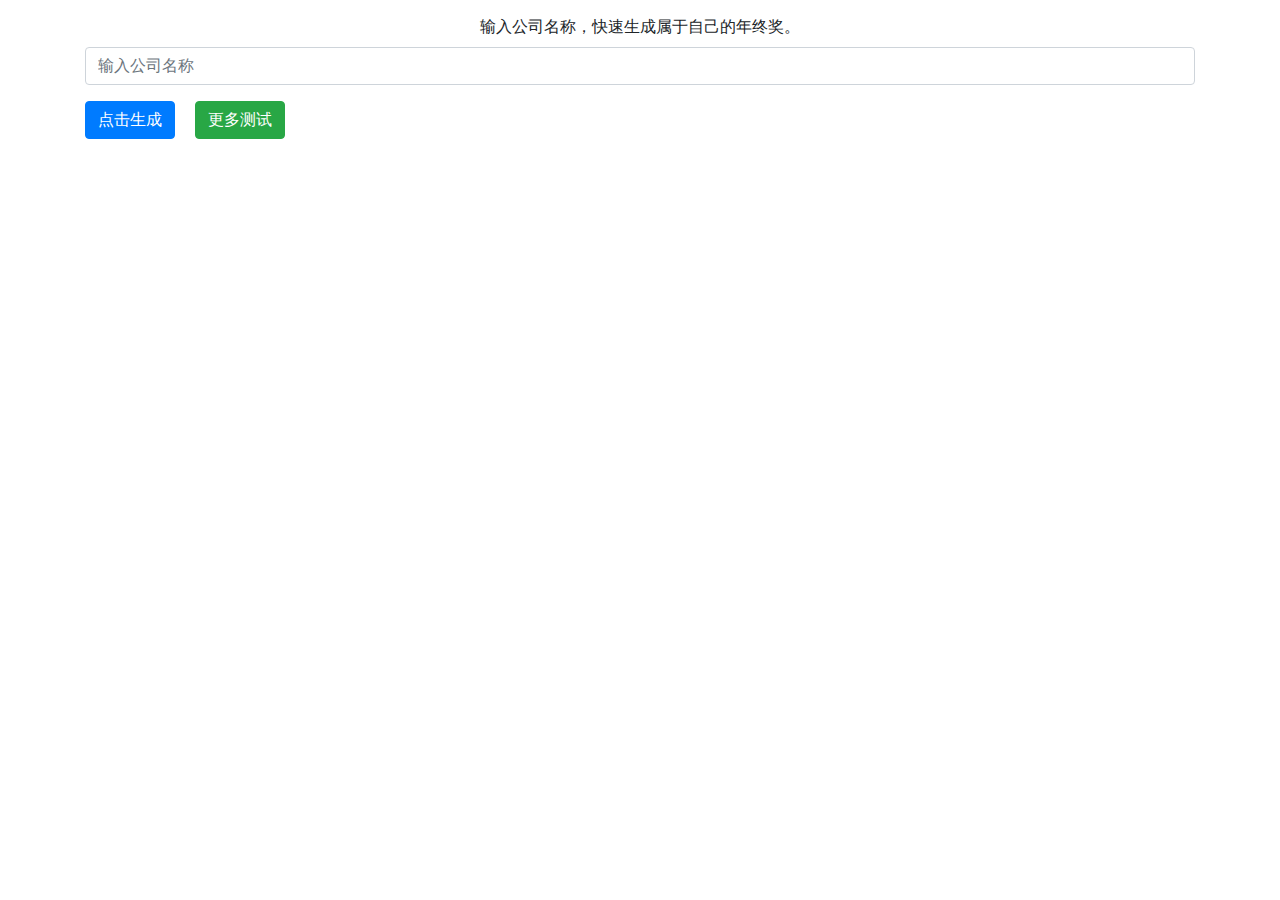
<file: annualbonus/index.html>
<!DOCTYPE html>
<html lang="en">
<head>
    <meta charset="UTF-8">
    <title>我的年终奖</title>
    <meta name="viewport" content="width=device-width, initial-scale=1, shrink-to-fit=no">
    <link rel="icon" href="../favicon.png" type="image/x-icon" />
    <link href="../vendor/bootstrap/css/bootstrap.min.css" rel="stylesheet">
    <script src="../vendor/jquery/jquery.min.js"></script>
    <script src="../vendor/bootstrap/js/bootstrap.bundle.min.js"></script>
    <link rel="stylesheet" type="text/css" href="../css/spinner.css">
</head>
<body>
  <div style="width: 100%;height: 150px;position: fixed;bottom: 0" id="ad">
    <script async src="//pagead2.googlesyndication.com/pagead/js/adsbygoogle.js"></script>
  <!-- 扫码底部广告 -->
  <ins class="adsbygoogle"
       style="display:block;"
       data-ad-client="ca-pub-9540087096615057"
       data-ad-slot="2398558510"
       data-ad-format="auto"></ins>
  <script>
  (adsbygoogle = window.adsbygoogle || []).push({});
  </script>
  </div>
  <div class="spinner" id="loading" style="display: none">
    <div class="double-bounce1"></div>
    <div class="double-bounce2"></div>
  </div>
  <div class="container" id="input_name">
      <div class="row text-center main" style="padding: 15px;">
        <div class="form-group" style="width: 100%">
          <label for="exampleFormControlInput1">输入公司名称，快速生成属于自己的年终奖。</label>
          <input type="email" class="form-control" id="name" placeholder="输入公司名称">
        </div>
        <button type="button" class="btn btn-primary" onclick="init()">点击生成</button>
        <a class="btn btn-success" style="margin-left: 20px;" href="/">更多测试</a>
      </div>
  </div>
</body>
<script type="text/javascript">
  function init(){
    var name = document.getElementById("name").value;
    if(!name || name == "" || name == undefined) return;
    var width = document.body.clientWidth;
    var canvas = document.createElement("canvas");
    canvas.id = "canvas";
    document.body.appendChild(canvas);
    var img = new Image(width,((640 / 400) * width));   
    img.src = 'image.jpg';
    var loading = document.getElementById("loading");
    loading.style.display = "block";
    document.getElementById("input_name").style.display = "none";
    img.onload = function() {
      var canvas = document.getElementById('canvas');
      var ctx = canvas.getContext('2d');
      canvas.width = this.width;
      canvas.height = this.height;
      ctx.drawImage(this, 0, 0, this.width, this.height);
      ctx.font= 20/400 * this.width + 'px microsoft yahei';
      ctx.fillStyle = "rgba(103, 103, 103, 1)";
      ctx.fillText(name,(52 / 478) * this.width,(75/683)*this.height );
      img.src = canvas.toDataURL("image/png");
      var loading = document.getElementById("loading");
      loading.style.display = "none";
      canvas.parentNode.removeChild(canvas);
      var ad = document.getElementById("ad");
      ad.parentNode.removeChild(ad);
      document.body.appendChild(img);
    };
  }
</script>
</file>
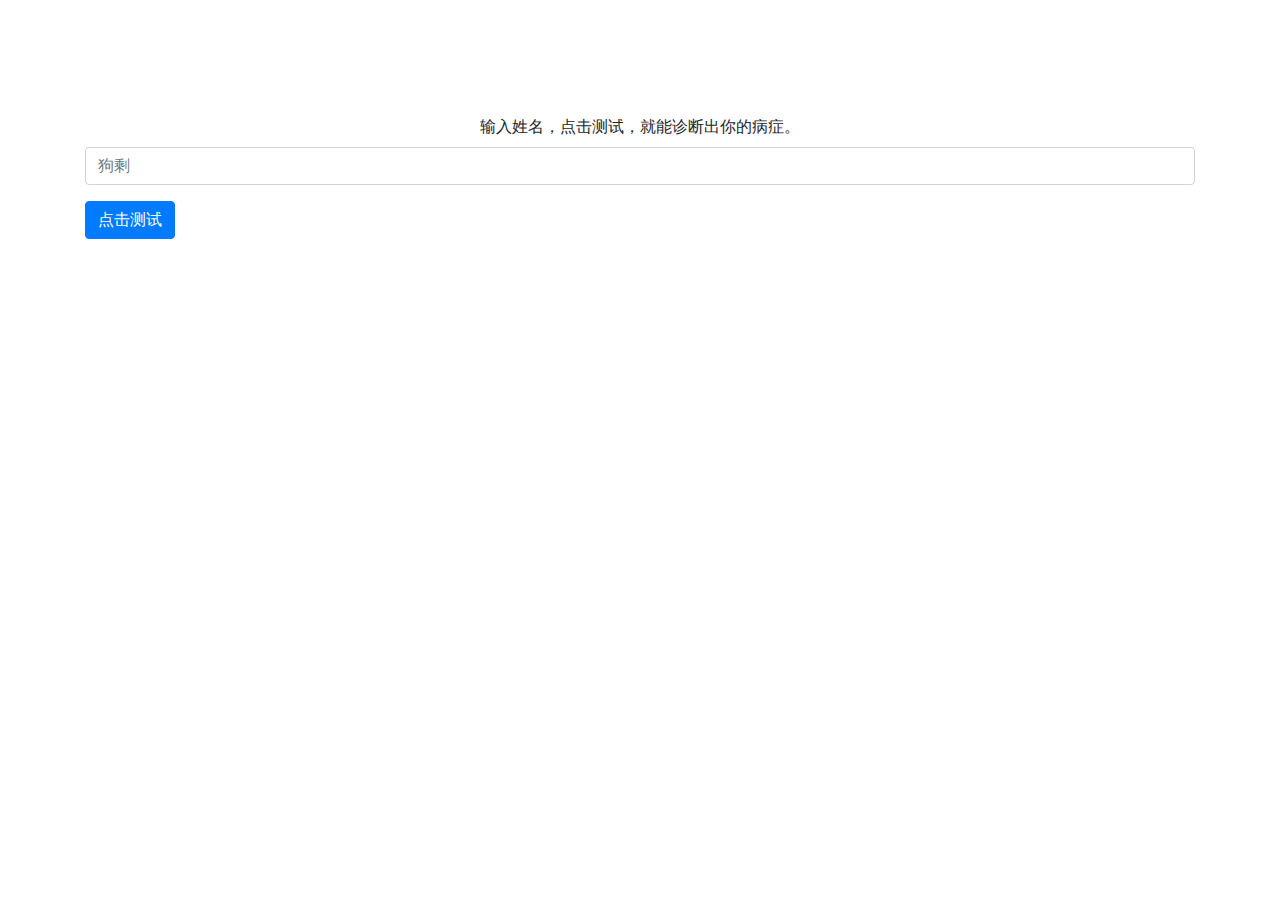
<file: dictor/index.html>
<!DOCTYPE html>
<html lang="en">
<head>
    <meta charset="UTF-8">
    <title>我是名医</title>
    <meta name="viewport" content="width=device-width, initial-scale=1, shrink-to-fit=no">
    <link rel="icon" href="../favicon.png" type="image/x-icon" />
    <link href="../vendor/bootstrap/css/bootstrap.min.css" rel="stylesheet">
    <script src="../vendor/jquery/jquery.min.js"></script>
    <script src="../vendor/bootstrap/js/bootstrap.bundle.min.js"></script>
    <link rel="stylesheet" type="text/css" href="../css/spinner.css">
</head>
<body>
  <div style="width: 100%;height: 100;position: fixed;top: 0" id="ad">
    <script async src="//pagead2.googlesyndication.com/pagead/js/adsbygoogle.js"></script>
  <!-- 扫码底部广告 -->
  <ins class="adsbygoogle"
       style="display:block;"
       data-ad-client="ca-pub-9540087096615057"
       data-ad-slot="2398558510"
       data-ad-format="auto"></ins>
  <script>
  (adsbygoogle = window.adsbygoogle || []).push({});
  </script>
  </div>
  <div class="spinner" id="loading" style="display: none">
    <div class="double-bounce1"></div>
    <div class="double-bounce2"></div>
  </div>
  <div class="container" id="input_name" style="margin-top: 100px;">
      <div class="row text-center main" style="padding: 15px;">
        <div class="form-group" style="width: 100%">
          <label for="exampleFormControlInput1">输入姓名，点击测试，就能诊断出你的病症。</label>
          <input type="email" class="form-control" id="name" placeholder="狗剩">
        </div>
        <button type="button" class="btn btn-primary" onclick="init()">点击测试</button>
      </div>
  </div>
</body>
<script type="text/javascript">
  function init(){
    var name = document.getElementById("name").value;
    if(!name || name == "" || name == undefined) return;
    var width = document.body.clientWidth;
    var canvas = document.createElement("canvas");
    canvas.id = "canvas";
    document.body.appendChild(canvas);
    var img = new Image(width,((640 / 400) * width));   
    img.src = 'image.png';
    var loading = document.getElementById("loading");
    loading.style.display = "block";
    document.getElementById("input_name").style.display = "none";
    img.onload = function() {
      var canvas = document.getElementById('canvas');
      var ctx = canvas.getContext('2d');
      canvas.width = this.width;
      canvas.height = this.height;
      ctx.drawImage(this, 0, 0, this.width, this.height);
      ctx.font= 20/400 * this.width + 'px microsoft yahei';
      ctx.fillStyle = "rgba(255,255,0,0.5)";
      ctx.fillText(name,(230 / 400) * this.width,(140/640)*this.height );
      img.src = canvas.toDataURL("image/png");
      var loading = document.getElementById("loading");
      loading.style.display = "none";
      canvas.parentNode.removeChild(canvas);
      var ad = document.getElementById("ad");
      ad.parentNode.removeChild(ad);
      document.body.appendChild(img);
    };
  }
</script>
</file>
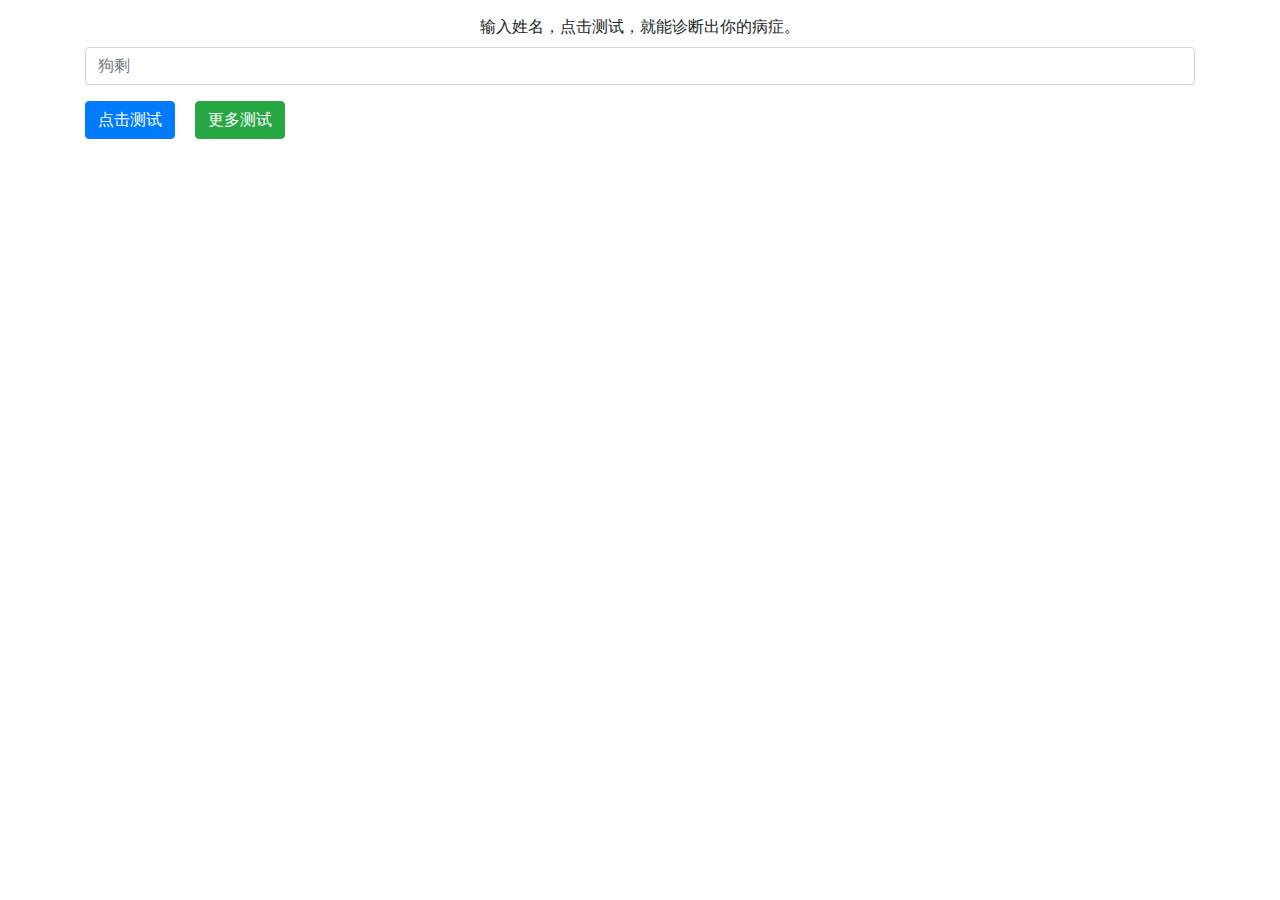
<file: doctor/index.html>
<!DOCTYPE html>
<html lang="en">
<head>
    <meta charset="UTF-8">
    <title>我是名医</title>
    <meta name="viewport" content="width=device-width, initial-scale=1, shrink-to-fit=no">
    <link rel="icon" href="../favicon.png" type="image/x-icon" />
    <link href="../vendor/bootstrap/css/bootstrap.min.css" rel="stylesheet">
    <script src="../vendor/jquery/jquery.min.js"></script>
    <script src="../vendor/bootstrap/js/bootstrap.bundle.min.js"></script>
    <link rel="stylesheet" type="text/css" href="../css/spinner.css">
</head>
<body>
  <div style="width: 100%;height: 150px;position: fixed;bottom: 0" id="ad">
    <script async src="//pagead2.googlesyndication.com/pagead/js/adsbygoogle.js"></script>
  <!-- 扫码底部广告 -->
  <ins class="adsbygoogle"
       style="display:block;"
       data-ad-client="ca-pub-9540087096615057"
       data-ad-slot="2398558510"
       data-ad-format="auto"></ins>
  <script>
  (adsbygoogle = window.adsbygoogle || []).push({});
  </script>
  </div>
  <div class="spinner" id="loading" style="display: none">
    <div class="double-bounce1"></div>
    <div class="double-bounce2"></div>
  </div>
  <div class="container" id="input_name">
      <div class="row text-center main" style="padding: 15px;">
        <div class="form-group" style="width: 100%">
          <label for="exampleFormControlInput1">输入姓名，点击测试，就能诊断出你的病症。</label>
          <input type="email" class="form-control" id="name" placeholder="狗剩">
        </div>
        <button type="button" class="btn btn-primary" onclick="init()">点击测试</button>
        <a class="btn btn-success" style="margin-left: 20px;" href="/">更多测试</a>
      </div>
  </div>
</body>
<script type="text/javascript">
  function init(){
    var name = document.getElementById("name").value;
    if(!name || name == "" || name == undefined) return;
    var width = document.body.clientWidth;
    var canvas = document.createElement("canvas");
    canvas.id = "canvas";
    document.body.appendChild(canvas);
    var img = new Image(width,((640 / 400) * width));   
    img.src = 'image.png';
    var loading = document.getElementById("loading");
    loading.style.display = "block";
    document.getElementById("input_name").style.display = "none";
    img.onload = function() {
      var canvas = document.getElementById('canvas');
      var ctx = canvas.getContext('2d');
      canvas.width = this.width;
      canvas.height = this.height;
      ctx.drawImage(this, 0, 0, this.width, this.height);
      ctx.font= 20/400 * this.width + 'px microsoft yahei';
      ctx.fillStyle = "rgba(255,255,0,0.5)";
      ctx.fillText(name,(230 / 400) * this.width,(140/640)*this.height );
      img.src = canvas.toDataURL("image/png");
      var loading = document.getElementById("loading");
      loading.style.display = "none";
      canvas.parentNode.removeChild(canvas);
      var ad = document.getElementById("ad");
      ad.parentNode.removeChild(ad);
      document.body.appendChild(img);
    };
  }
</script>
</file>
<file: css/spinner.css>
.spinner {
  width: 40px;
  height: 40px;

  position: relative;
  margin: 100px auto;
}

.double-bounce1, .double-bounce2 {
  width: 100%;
  height: 100%;
  border-radius: 50%;
  background-color: #333;
  opacity: 0.6;
  position: absolute;
  top: 0;
  left: 0;
  
  -webkit-animation: sk-bounce 2.0s infinite ease-in-out;
  animation: sk-bounce 2.0s infinite ease-in-out;
}

.double-bounce2 {
  -webkit-animation-delay: -1.0s;
  animation-delay: -1.0s;
}

@-webkit-keyframes sk-bounce {
  0%, 100% { -webkit-transform: scale(0.0) }
  50% { -webkit-transform: scale(1.0) }
}

@keyframes sk-bounce {
  0%, 100% { 
    transform: scale(0.0);
    -webkit-transform: scale(0.0);
  } 50% { 
    transform: scale(1.0);
    -webkit-transform: scale(1.0);
  }
}
</file>
